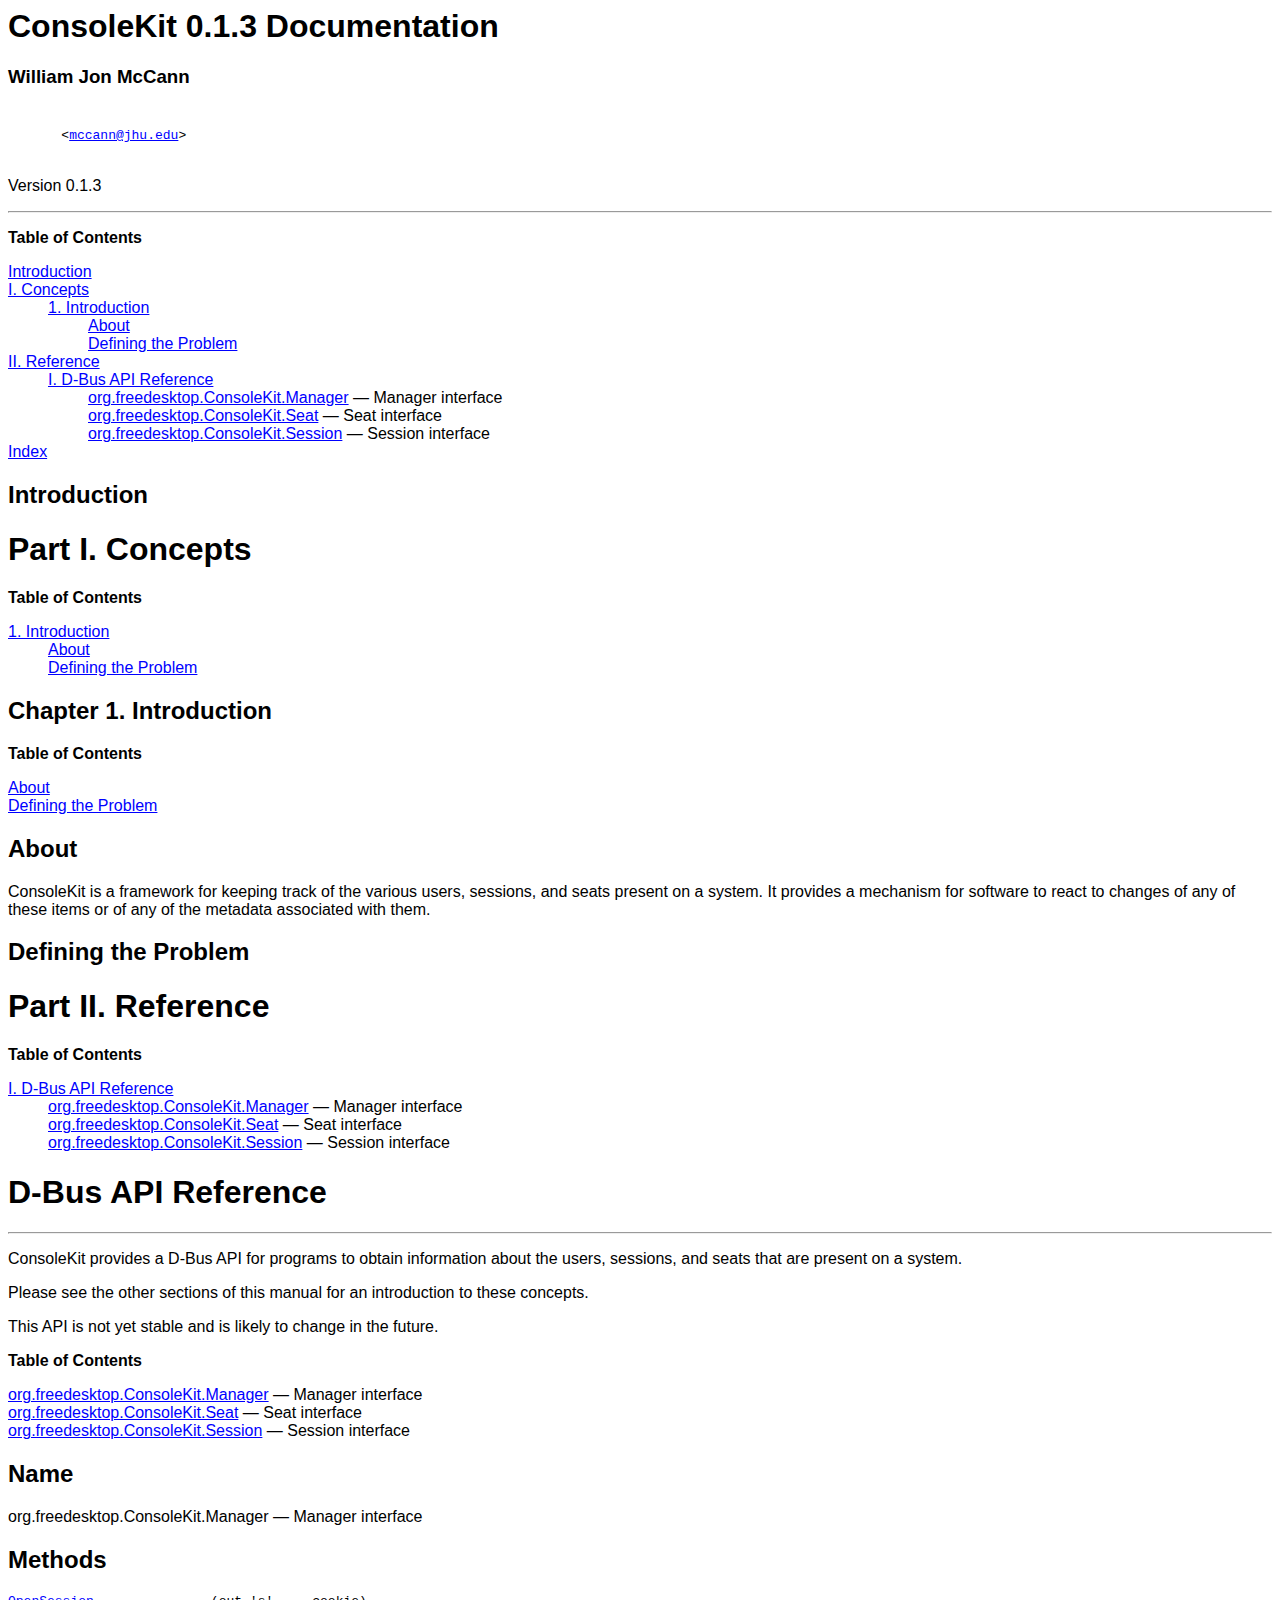
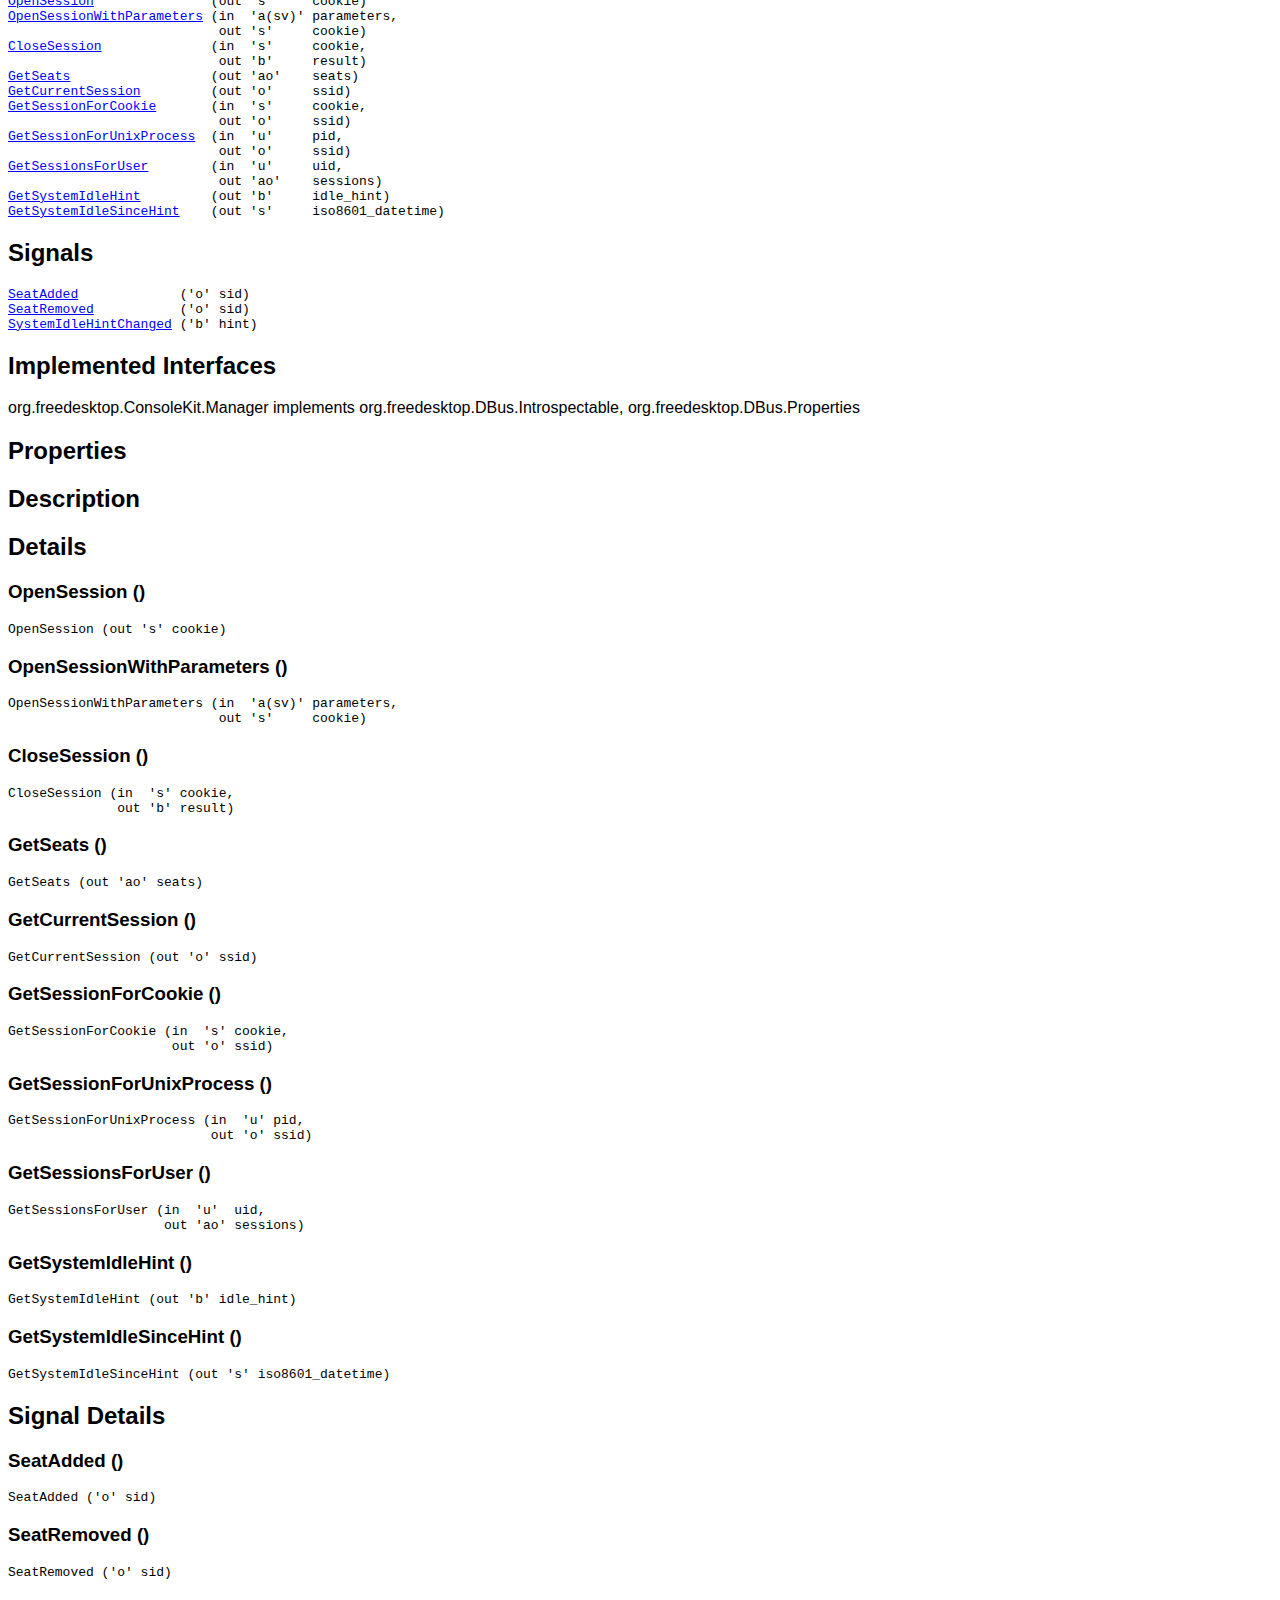
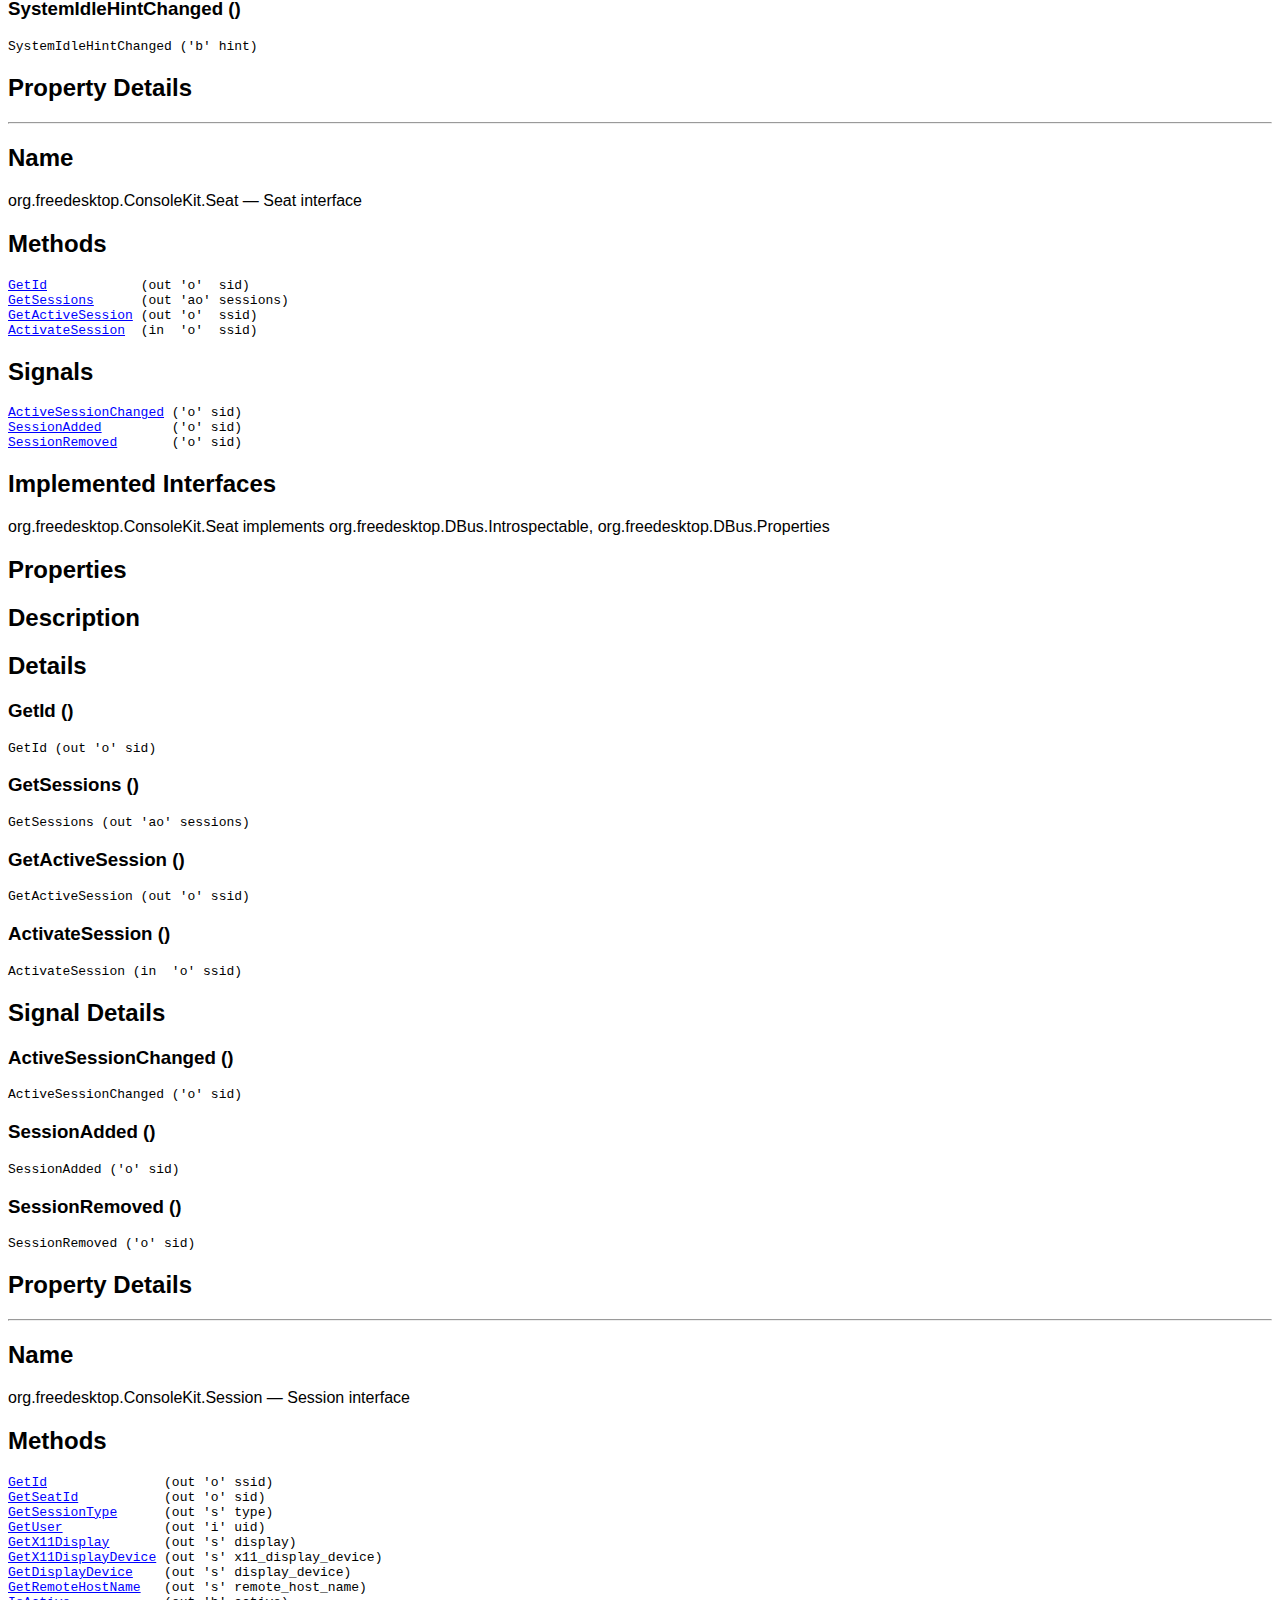
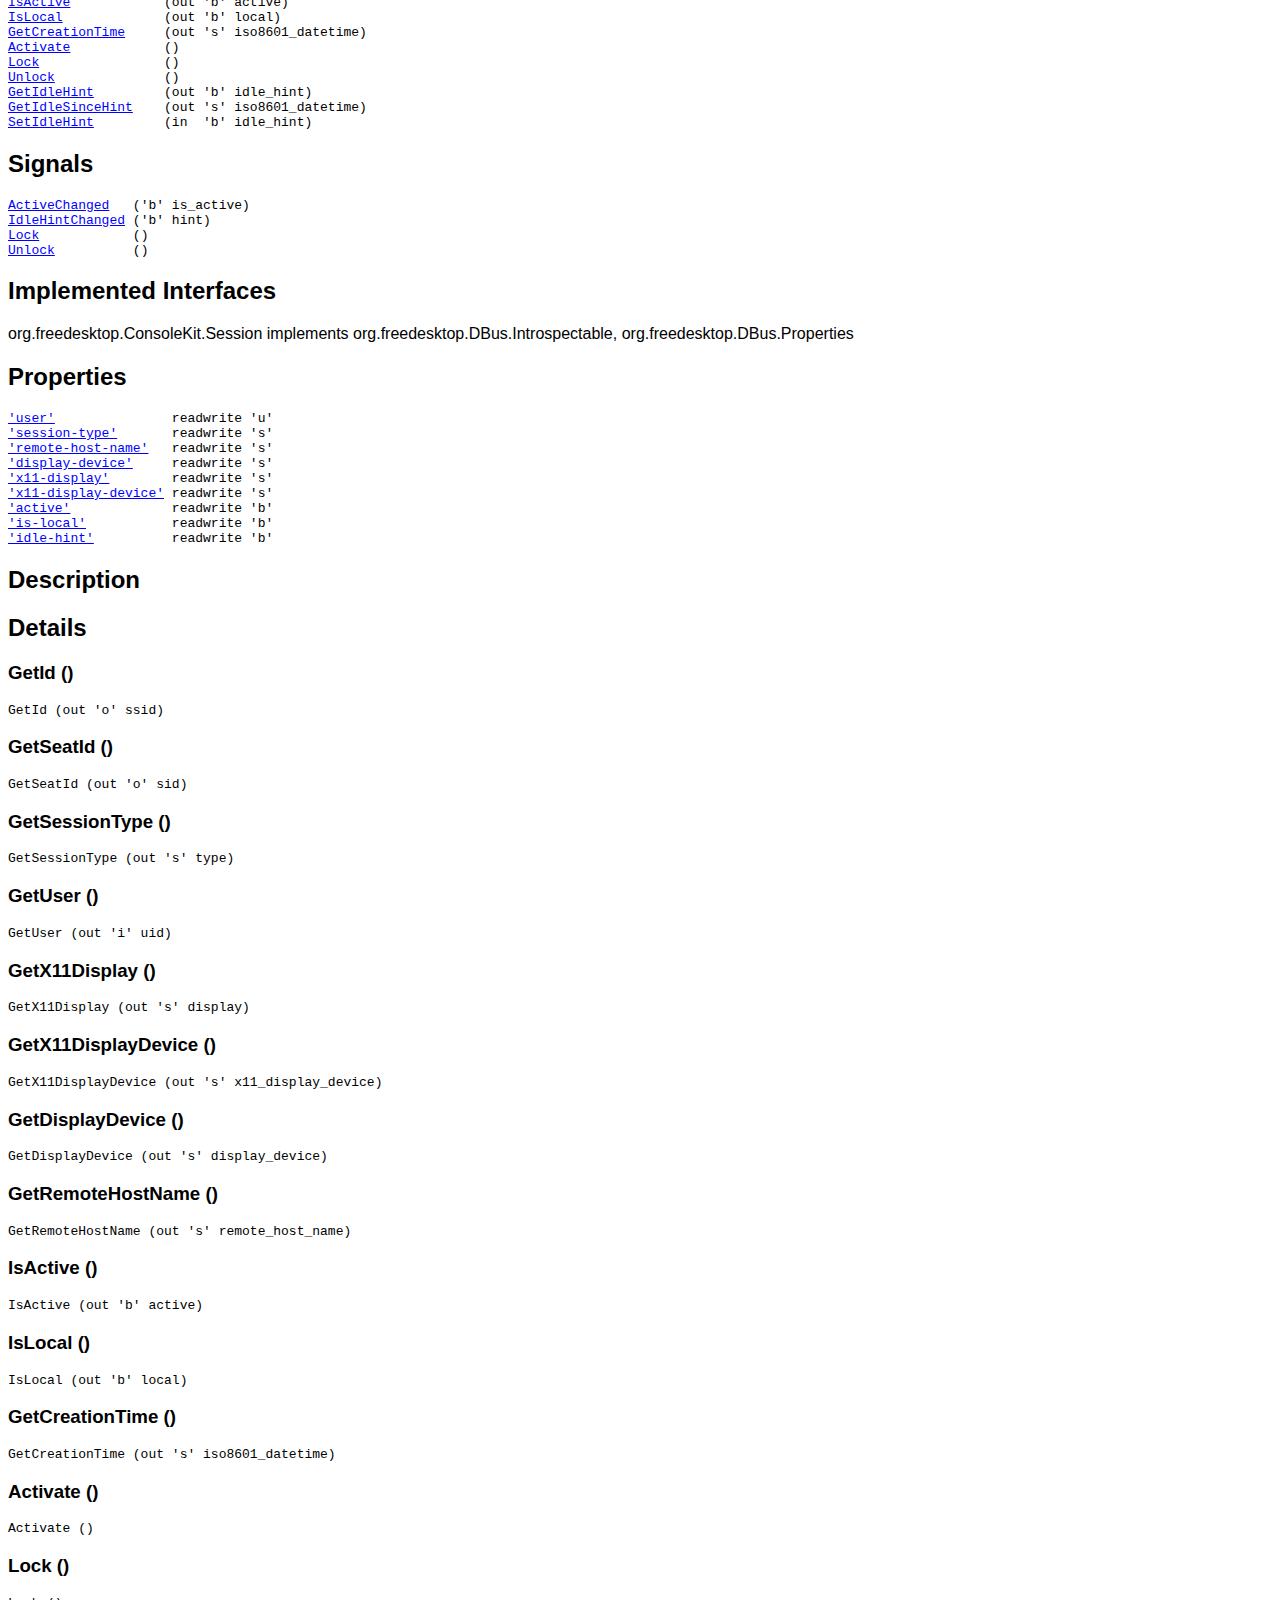
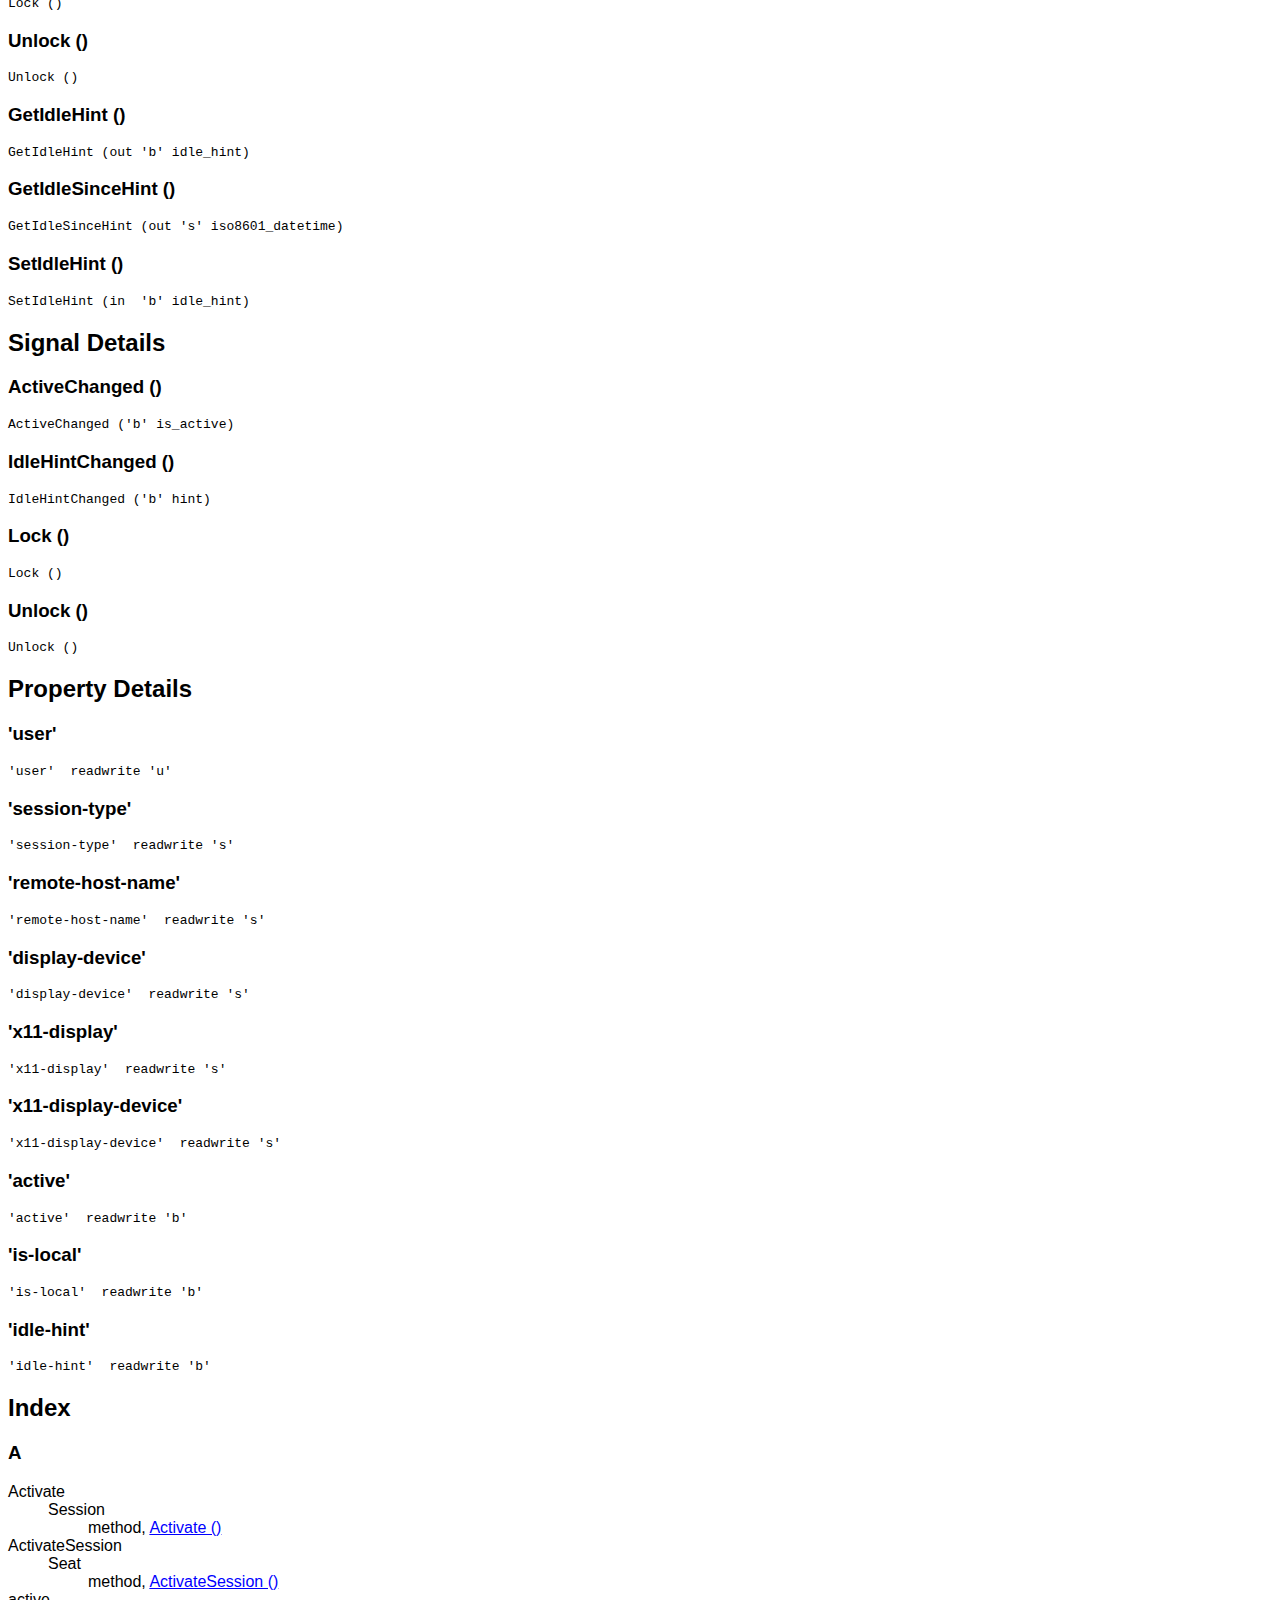
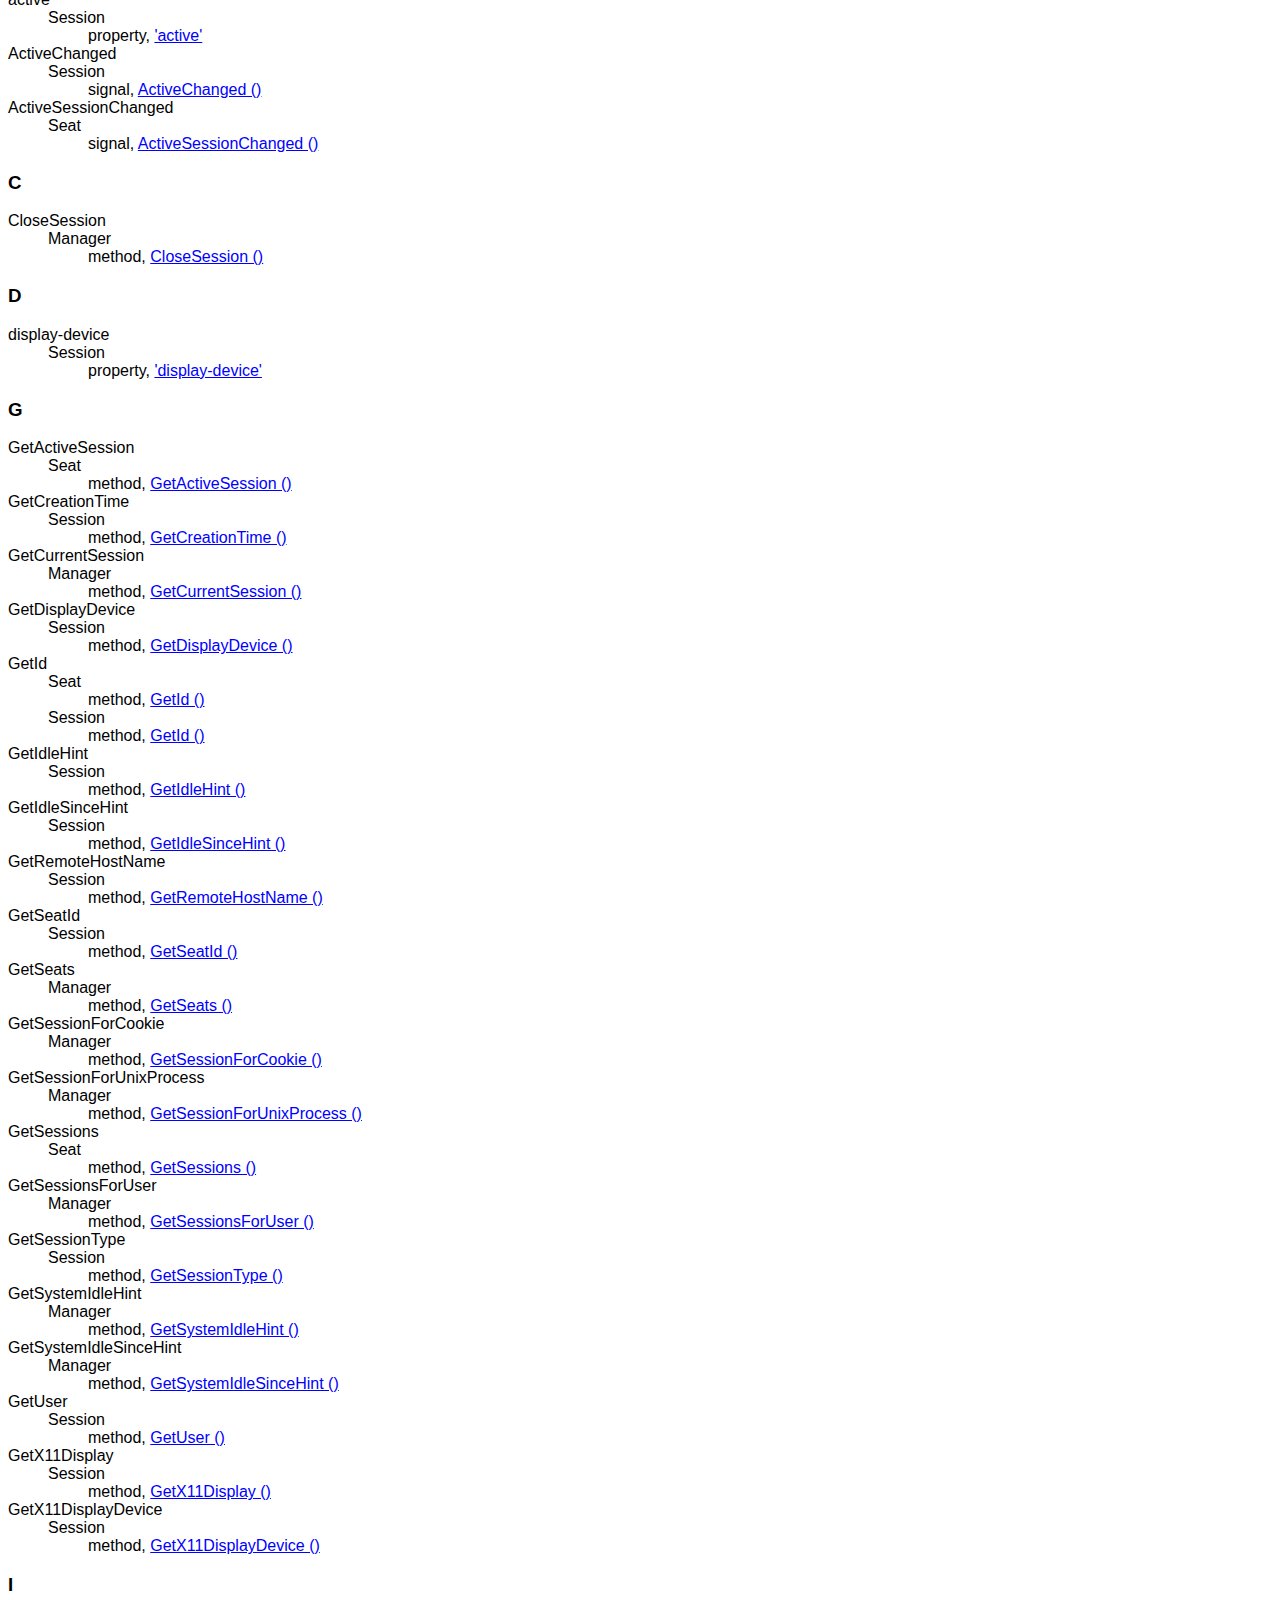
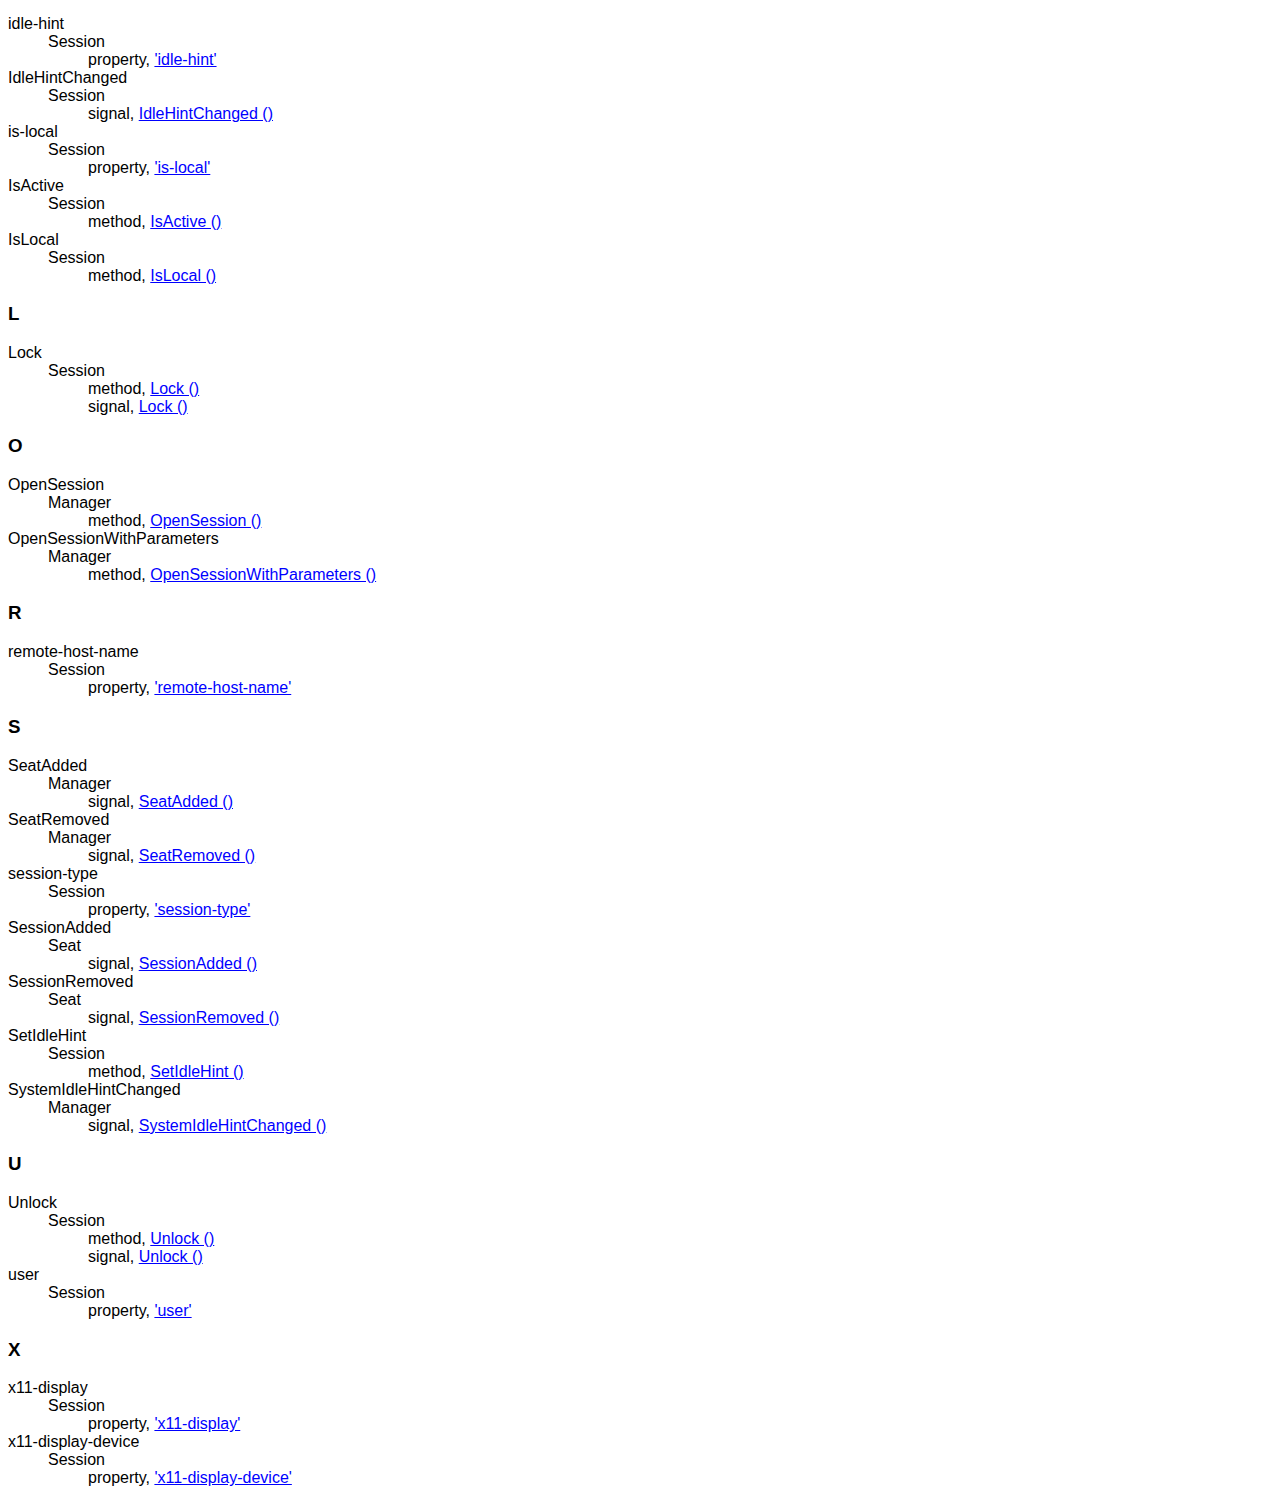
<file: doc/ConsoleKit.html>
<html><head><meta http-equiv="Content-Type" content="text/html; charset=ISO-8859-1"><title>ConsoleKit 0.1.3 Documentation</title><link rel="stylesheet" href="docbook.css" type="text/css"><meta name="generator" content="DocBook XSL Stylesheets V1.72.0"></head><body bgcolor="white" text="black" link="#0000FF" vlink="#840084" alink="#0000FF"><div class="book" lang="en"><div class="titlepage"><div><div><h1 class="title"><a name="index"></a>ConsoleKit 0.1.3 Documentation</h1></div><div><div class="authorgroup"><div class="author"><h3 class="author"><span class="firstname">William Jon</span> <span class="surname">McCann</span></h3><div class="affiliation"><div class="address"><p><br>
������������<code class="email">&lt;<a href="mailto:mccann@jhu.edu">mccann@jhu.edu</a>&gt;</code><br>
����������</p></div></div></div></div></div><div><p class="releaseinfo">Version 0.1.3</p></div></div><hr></div><div class="toc"><p><b>Table of Contents</b></p><dl><dt><span class="preface"><a href="#id3015624">Introduction</a></span></dt><dt><span class="part"><a href="#id3015634">I. Concepts</a></span></dt><dd><dl><dt><span class="chapter"><a href="#introduction">1. Introduction</a></span></dt><dd><dl><dt><span class="sect1"><a href="#id3050619">About</a></span></dt><dt><span class="sect1"><a href="#id2979025">Defining the Problem</a></span></dt></dl></dd></dl></dd><dt><span class="part"><a href="#id3015648">II. Reference</a></span></dt><dd><dl><dt><span class="reference"><a href="#dbus-reference">I. D-Bus API Reference</a></span></dt><dd><dl><dt><span class="refentrytitle"><a href="#Manager">org.freedesktop.ConsoleKit.Manager</a></span><span class="refpurpose"> &#8212; Manager interface</span></dt><dt><span class="refentrytitle"><a href="#Seat">org.freedesktop.ConsoleKit.Seat</a></span><span class="refpurpose"> &#8212; Seat interface</span></dt><dt><span class="refentrytitle"><a href="#Session">org.freedesktop.ConsoleKit.Session</a></span><span class="refpurpose"> &#8212; Session interface</span></dt></dl></dd></dl></dd><dt><span class="index"><a href="#id3029093">Index</a></span></dt></dl></div><div class="preface" lang="en"><div class="titlepage"><div><div><h2 class="title"><a name="id3015624"></a>Introduction</h2></div></div></div><p>
    </p></div><div class="part" lang="en"><div class="titlepage"><div><div><h1 class="title"><a name="id3015634"></a>Part�I.�Concepts</h1></div></div></div><div class="toc"><p><b>Table of Contents</b></p><dl><dt><span class="chapter"><a href="#introduction">1. Introduction</a></span></dt><dd><dl><dt><span class="sect1"><a href="#id3050619">About</a></span></dt><dt><span class="sect1"><a href="#id2979025">Defining the Problem</a></span></dt></dl></dd></dl></div><div class="chapter" lang="en"><div class="titlepage"><div><div><h2 class="title"><a name="introduction"></a>Chapter�1.�Introduction</h2></div></div></div><div class="toc"><p><b>Table of Contents</b></p><dl><dt><span class="sect1"><a href="#id3050619">About</a></span></dt><dt><span class="sect1"><a href="#id2979025">Defining the Problem</a></span></dt></dl></div><div class="sect1" lang="en"><div class="titlepage"><div><div><h2 class="title" style="clear: both"><a name="id3050619"></a>About</h2></div></div></div><p>
      ConsoleKit is a framework for keeping track of the various
      users, sessions, and seats present on a system.  It
      provides a mechanism for software to react to changes of any of
      these items or of any of the metadata associated with them.
    </p></div><div class="sect1" lang="en"><div class="titlepage"><div><div><h2 class="title" style="clear: both"><a name="id2979025"></a>Defining the Problem</h2></div></div></div><p>
    </p></div></div></div><div class="part" lang="en"><div class="titlepage"><div><div><h1 class="title"><a name="id3015648"></a>Part�II.�Reference</h1></div></div></div><div class="toc"><p><b>Table of Contents</b></p><dl><dt><span class="reference"><a href="#dbus-reference">I. D-Bus API Reference</a></span></dt><dd><dl><dt><span class="refentrytitle"><a href="#Manager">org.freedesktop.ConsoleKit.Manager</a></span><span class="refpurpose"> &#8212; Manager interface</span></dt><dt><span class="refentrytitle"><a href="#Seat">org.freedesktop.ConsoleKit.Seat</a></span><span class="refpurpose"> &#8212; Seat interface</span></dt><dt><span class="refentrytitle"><a href="#Session">org.freedesktop.ConsoleKit.Session</a></span><span class="refpurpose"> &#8212; Session interface</span></dt></dl></dd></dl></div><div class="reference" lang="en"><div class="titlepage"><div><div><h1 class="title"><a name="dbus-reference"></a>D-Bus API Reference</h1></div></div><hr></div><div class="partintro" lang="en"><div></div><p>
        ConsoleKit provides a D-Bus API for programs to obtain information about the
        users, sessions, and seats that are present on a system.
        </p><p>
        Please see the other sections of this manual for an introduction to
        these concepts.
        </p><p>
        This API is not yet stable and is likely to change in the future.
        </p><div class="toc"><p><b>Table of Contents</b></p><dl><dt><span class="refentrytitle"><a href="#Manager">org.freedesktop.ConsoleKit.Manager</a></span><span class="refpurpose"> &#8212; Manager interface</span></dt><dt><span class="refentrytitle"><a href="#Seat">org.freedesktop.ConsoleKit.Seat</a></span><span class="refpurpose"> &#8212; Seat interface</span></dt><dt><span class="refentrytitle"><a href="#Session">org.freedesktop.ConsoleKit.Session</a></span><span class="refpurpose"> &#8212; Session interface</span></dt></dl></div></div><div class="refentry" lang="en"><a name="Manager"></a><div class="titlepage"></div><div class="refnamediv"><h2>Name</h2><p>org.freedesktop.ConsoleKit.Manager &#8212; Manager interface</p></div><div class="refsynopsisdiv"><h2>Methods</h2><pre class="synopsis"><a href="#Manager-OpenSession">OpenSession</a>               (out 's'     cookie)
<a href="#Manager-OpenSessionWithParameters">OpenSessionWithParameters</a> (in  'a(sv)' parameters,
                           out 's'     cookie)
<a href="#Manager-CloseSession">CloseSession</a>              (in  's'     cookie,
                           out 'b'     result)
<a href="#Manager-GetSeats">GetSeats</a>                  (out 'ao'    seats)
<a href="#Manager-GetCurrentSession">GetCurrentSession</a>         (out 'o'     ssid)
<a href="#Manager-GetSessionForCookie">GetSessionForCookie</a>       (in  's'     cookie,
                           out 'o'     ssid)
<a href="#Manager-GetSessionForUnixProcess">GetSessionForUnixProcess</a>  (in  'u'     pid,
                           out 'o'     ssid)
<a href="#Manager-GetSessionsForUser">GetSessionsForUser</a>        (in  'u'     uid,
                           out 'ao'    sessions)
<a href="#Manager-GetSystemIdleHint">GetSystemIdleHint</a>         (out 'b'     idle_hint)
<a href="#Manager-GetSystemIdleSinceHint">GetSystemIdleSinceHint</a>    (out 's'     iso8601_datetime)
</pre></div><div class="refsect1" lang="en"><a name="id2981760"></a><h2>Signals</h2><pre class="synopsis"><a href="#Manager-signal-SeatAdded">SeatAdded</a>             ('o' sid)
<a href="#Manager-signal-SeatRemoved">SeatRemoved</a>           ('o' sid)
<a href="#Manager-signal-SystemIdleHintChanged">SystemIdleHintChanged</a> ('b' hint)
</pre></div><div class="refsect1" lang="en"><a name="id2981803"></a><h2>Implemented Interfaces</h2><p>org.freedesktop.ConsoleKit.Manager implements
    org.freedesktop.DBus.Introspectable,
    org.freedesktop.DBus.Properties
    </p></div><div class="refsect1" lang="en"><a name="id2981820"></a><h2>Properties</h2><pre class="synopsis"></pre></div><div class="refsect1" lang="en"><a name="id3024598"></a><h2>Description</h2><p></p></div><div class="refsect1" lang="en"><a name="id3024612"></a><h2>Details</h2><div class="refsect2" lang="en"><a name="id3024622"></a><h3><a name="Manager-OpenSession"></a>OpenSession ()</h3><a class="indexterm" name="id3024634"></a><pre class="programlisting">OpenSession (out 's' cookie)</pre></div><div class="refsect2" lang="en"><a name="id3024658"></a><h3><a name="Manager-OpenSessionWithParameters"></a>OpenSessionWithParameters ()</h3><a class="indexterm" name="id3024671"></a><pre class="programlisting">OpenSessionWithParameters (in  'a(sv)' parameters,
                           out 's'     cookie)</pre></div><div class="refsect2" lang="en"><a name="id3024695"></a><h3><a name="Manager-CloseSession"></a>CloseSession ()</h3><a class="indexterm" name="id3024708"></a><pre class="programlisting">CloseSession (in  's' cookie,
              out 'b' result)</pre></div><div class="refsect2" lang="en"><a name="id3024732"></a><h3><a name="Manager-GetSeats"></a>GetSeats ()</h3><a class="indexterm" name="id3024744"></a><pre class="programlisting">GetSeats (out 'ao' seats)</pre></div><div class="refsect2" lang="en"><a name="id3024767"></a><h3><a name="Manager-GetCurrentSession"></a>GetCurrentSession ()</h3><a class="indexterm" name="id3024780"></a><pre class="programlisting">GetCurrentSession (out 'o' ssid)</pre></div><div class="refsect2" lang="en"><a name="id3024803"></a><h3><a name="Manager-GetSessionForCookie"></a>GetSessionForCookie ()</h3><a class="indexterm" name="id3024816"></a><pre class="programlisting">GetSessionForCookie (in  's' cookie,
                     out 'o' ssid)</pre></div><div class="refsect2" lang="en"><a name="id3024840"></a><h3><a name="Manager-GetSessionForUnixProcess"></a>GetSessionForUnixProcess ()</h3><a class="indexterm" name="id3024854"></a><pre class="programlisting">GetSessionForUnixProcess (in  'u' pid,
                          out 'o' ssid)</pre></div><div class="refsect2" lang="en"><a name="id3024878"></a><h3><a name="Manager-GetSessionsForUser"></a>GetSessionsForUser ()</h3><a class="indexterm" name="id3024891"></a><pre class="programlisting">GetSessionsForUser (in  'u'  uid,
                    out 'ao' sessions)</pre></div><div class="refsect2" lang="en"><a name="id3024915"></a><h3><a name="Manager-GetSystemIdleHint"></a>GetSystemIdleHint ()</h3><a class="indexterm" name="id3024928"></a><pre class="programlisting">GetSystemIdleHint (out 'b' idle_hint)</pre></div><div class="refsect2" lang="en"><a name="id3024950"></a><h3><a name="Manager-GetSystemIdleSinceHint"></a>GetSystemIdleSinceHint ()</h3><a class="indexterm" name="id3024963"></a><pre class="programlisting">GetSystemIdleSinceHint (out 's' iso8601_datetime)</pre></div></div><div class="refsect1" lang="en"><a name="id3024988"></a><h2>Signal Details</h2><div class="refsect2" lang="en"><a name="id3024998"></a><h3><a name="Manager-signal-SeatAdded"></a>SeatAdded ()</h3><a class="indexterm" name="id3025012"></a><pre class="programlisting">SeatAdded ('o' sid)</pre></div><div class="refsect2" lang="en"><a name="id3025035"></a><h3><a name="Manager-signal-SeatRemoved"></a>SeatRemoved ()</h3><a class="indexterm" name="id3025047"></a><pre class="programlisting">SeatRemoved ('o' sid)</pre></div><div class="refsect2" lang="en"><a name="id3025070"></a><h3><a name="Manager-signal-SystemIdleHintChanged"></a>SystemIdleHintChanged ()</h3><a class="indexterm" name="id3025084"></a><pre class="programlisting">SystemIdleHintChanged ('b' hint)</pre></div></div><div class="refsect1" lang="en"><a name="id3025108"></a><h2>Property Details</h2></div></div><div class="refentry" lang="en"><div class="refentry.separator"><hr></div><a name="Seat"></a><div class="titlepage"></div><div class="refnamediv"><h2>Name</h2><p>org.freedesktop.ConsoleKit.Seat &#8212; Seat interface</p></div><div class="refsynopsisdiv"><h2>Methods</h2><pre class="synopsis"><a href="#Seat-GetId">GetId</a>            (out 'o'  sid)
<a href="#Seat-GetSessions">GetSessions</a>      (out 'ao' sessions)
<a href="#Seat-GetActiveSession">GetActiveSession</a> (out 'o'  ssid)
<a href="#Seat-ActivateSession">ActivateSession</a>  (in  'o'  ssid)
</pre></div><div class="refsect1" lang="en"><a name="id3025926"></a><h2>Signals</h2><pre class="synopsis"><a href="#Seat-signal-ActiveSessionChanged">ActiveSessionChanged</a> ('o' sid)
<a href="#Seat-signal-SessionAdded">SessionAdded</a>         ('o' sid)
<a href="#Seat-signal-SessionRemoved">SessionRemoved</a>       ('o' sid)
</pre></div><div class="refsect1" lang="en"><a name="id3025969"></a><h2>Implemented Interfaces</h2><p>org.freedesktop.ConsoleKit.Seat implements
    org.freedesktop.DBus.Introspectable,
    org.freedesktop.DBus.Properties
    </p></div><div class="refsect1" lang="en"><a name="id3025986"></a><h2>Properties</h2><pre class="synopsis"></pre></div><div class="refsect1" lang="en"><a name="id3026001"></a><h2>Description</h2><p></p></div><div class="refsect1" lang="en"><a name="id3026014"></a><h2>Details</h2><div class="refsect2" lang="en"><a name="id3026025"></a><h3><a name="Seat-GetId"></a>GetId ()</h3><a class="indexterm" name="id3026037"></a><pre class="programlisting">GetId (out 'o' sid)</pre></div><div class="refsect2" lang="en"><a name="id3026060"></a><h3><a name="Seat-GetSessions"></a>GetSessions ()</h3><a class="indexterm" name="id3026072"></a><pre class="programlisting">GetSessions (out 'ao' sessions)</pre></div><div class="refsect2" lang="en"><a name="id3026095"></a><h3><a name="Seat-GetActiveSession"></a>GetActiveSession ()</h3><a class="indexterm" name="id3026109"></a><pre class="programlisting">GetActiveSession (out 'o' ssid)</pre></div><div class="refsect2" lang="en"><a name="id3026132"></a><h3><a name="Seat-ActivateSession"></a>ActivateSession ()</h3><a class="indexterm" name="id3026145"></a><pre class="programlisting">ActivateSession (in  'o' ssid)</pre></div></div><div class="refsect1" lang="en"><a name="id3026169"></a><h2>Signal Details</h2><div class="refsect2" lang="en"><a name="id3026180"></a><h3><a name="Seat-signal-ActiveSessionChanged"></a>ActiveSessionChanged ()</h3><a class="indexterm" name="id3026194"></a><pre class="programlisting">ActiveSessionChanged ('o' sid)</pre></div><div class="refsect2" lang="en"><a name="id3026216"></a><h3><a name="Seat-signal-SessionAdded"></a>SessionAdded ()</h3><a class="indexterm" name="id3026230"></a><pre class="programlisting">SessionAdded ('o' sid)</pre></div><div class="refsect2" lang="en"><a name="id3026252"></a><h3><a name="Seat-signal-SessionRemoved"></a>SessionRemoved ()</h3><a class="indexterm" name="id3026265"></a><pre class="programlisting">SessionRemoved ('o' sid)</pre></div></div><div class="refsect1" lang="en"><a name="id3026289"></a><h2>Property Details</h2></div></div><div class="refentry" lang="en"><div class="refentry.separator"><hr></div><a name="Session"></a><div class="titlepage"></div><div class="refnamediv"><h2>Name</h2><p>org.freedesktop.ConsoleKit.Session &#8212; Session interface</p></div><div class="refsynopsisdiv"><h2>Methods</h2><pre class="synopsis"><a href="#Session-GetId">GetId</a>               (out 'o' ssid)
<a href="#Session-GetSeatId">GetSeatId</a>           (out 'o' sid)
<a href="#Session-GetSessionType">GetSessionType</a>      (out 's' type)
<a href="#Session-GetUser">GetUser</a>             (out 'i' uid)
<a href="#Session-GetX11Display">GetX11Display</a>       (out 's' display)
<a href="#Session-GetX11DisplayDevice">GetX11DisplayDevice</a> (out 's' x11_display_device)
<a href="#Session-GetDisplayDevice">GetDisplayDevice</a>    (out 's' display_device)
<a href="#Session-GetRemoteHostName">GetRemoteHostName</a>   (out 's' remote_host_name)
<a href="#Session-IsActive">IsActive</a>            (out 'b' active)
<a href="#Session-IsLocal">IsLocal</a>             (out 'b' local)
<a href="#Session-GetCreationTime">GetCreationTime</a>     (out 's' iso8601_datetime)
<a href="#Session-Activate">Activate</a>            ()
<a href="#Session-Lock">Lock</a>                ()
<a href="#Session-Unlock">Unlock</a>              ()
<a href="#Session-GetIdleHint">GetIdleHint</a>         (out 'b' idle_hint)
<a href="#Session-GetIdleSinceHint">GetIdleSinceHint</a>    (out 's' iso8601_datetime)
<a href="#Session-SetIdleHint">SetIdleHint</a>         (in  'b' idle_hint)
</pre></div><div class="refsect1" lang="en"><a name="id3026944"></a><h2>Signals</h2><pre class="synopsis"><a href="#Session-signal-ActiveChanged">ActiveChanged</a>   ('b' is_active)
<a href="#Session-signal-IdleHintChanged">IdleHintChanged</a> ('b' hint)
<a href="#Session-signal-Lock">Lock</a>            ()
<a href="#Session-signal-Unlock">Unlock</a>          ()
</pre></div><div class="refsect1" lang="en"><a name="id3026995"></a><h2>Implemented Interfaces</h2><p>org.freedesktop.ConsoleKit.Session implements
    org.freedesktop.DBus.Introspectable,
    org.freedesktop.DBus.Properties
    </p></div><div class="refsect1" lang="en"><a name="id3027012"></a><h2>Properties</h2><pre class="synopsis"><a href="#Session-property-user">'user'</a>               readwrite 'u'
<a href="#Session-property-session-type">'session-type'</a>       readwrite 's'
<a href="#Session-property-remote-host-name">'remote-host-name'</a>   readwrite 's'
<a href="#Session-property-display-device">'display-device'</a>     readwrite 's'
<a href="#Session-property-x11-display">'x11-display'</a>        readwrite 's'
<a href="#Session-property-x11-display-device">'x11-display-device'</a> readwrite 's'
<a href="#Session-property-active">'active'</a>             readwrite 'b'
<a href="#Session-property-is-local">'is-local'</a>           readwrite 'b'
<a href="#Session-property-idle-hint">'idle-hint'</a>          readwrite 'b'
</pre></div><div class="refsect1" lang="en"><a name="id3027108"></a><h2>Description</h2><p></p></div><div class="refsect1" lang="en"><a name="id3027122"></a><h2>Details</h2><div class="refsect2" lang="en"><a name="id3027132"></a><h3><a name="Session-GetId"></a>GetId ()</h3><a class="indexterm" name="id3027144"></a><pre class="programlisting">GetId (out 'o' ssid)</pre></div><div class="refsect2" lang="en"><a name="id3027167"></a><h3><a name="Session-GetSeatId"></a>GetSeatId ()</h3><a class="indexterm" name="id3027180"></a><pre class="programlisting">GetSeatId (out 'o' sid)</pre></div><div class="refsect2" lang="en"><a name="id3027203"></a><h3><a name="Session-GetSessionType"></a>GetSessionType ()</h3><a class="indexterm" name="id3027216"></a><pre class="programlisting">GetSessionType (out 's' type)</pre></div><div class="refsect2" lang="en"><a name="id3027238"></a><h3><a name="Session-GetUser"></a>GetUser ()</h3><a class="indexterm" name="id3027251"></a><pre class="programlisting">GetUser (out 'i' uid)</pre></div><div class="refsect2" lang="en"><a name="id3027274"></a><h3><a name="Session-GetX11Display"></a>GetX11Display ()</h3><a class="indexterm" name="id3027287"></a><pre class="programlisting">GetX11Display (out 's' display)</pre></div><div class="refsect2" lang="en"><a name="id3027310"></a><h3><a name="Session-GetX11DisplayDevice"></a>GetX11DisplayDevice ()</h3><a class="indexterm" name="id3027323"></a><pre class="programlisting">GetX11DisplayDevice (out 's' x11_display_device)</pre></div><div class="refsect2" lang="en"><a name="id3027346"></a><h3><a name="Session-GetDisplayDevice"></a>GetDisplayDevice ()</h3><a class="indexterm" name="id3027359"></a><pre class="programlisting">GetDisplayDevice (out 's' display_device)</pre></div><div class="refsect2" lang="en"><a name="id3027383"></a><h3><a name="Session-GetRemoteHostName"></a>GetRemoteHostName ()</h3><a class="indexterm" name="id3027395"></a><pre class="programlisting">GetRemoteHostName (out 's' remote_host_name)</pre></div><div class="refsect2" lang="en"><a name="id3027419"></a><h3><a name="Session-IsActive"></a>IsActive ()</h3><a class="indexterm" name="id3027431"></a><pre class="programlisting">IsActive (out 'b' active)</pre></div><div class="refsect2" lang="en"><a name="id3027454"></a><h3><a name="Session-IsLocal"></a>IsLocal ()</h3><a class="indexterm" name="id3027467"></a><pre class="programlisting">IsLocal (out 'b' local)</pre></div><div class="refsect2" lang="en"><a name="id3027489"></a><h3><a name="Session-GetCreationTime"></a>GetCreationTime ()</h3><a class="indexterm" name="id3027503"></a><pre class="programlisting">GetCreationTime (out 's' iso8601_datetime)</pre></div><div class="refsect2" lang="en"><a name="id3027526"></a><h3><a name="Session-Activate"></a>Activate ()</h3><a class="indexterm" name="id3027538"></a><pre class="programlisting">Activate ()</pre></div><div class="refsect2" lang="en"><a name="id3027561"></a><h3><a name="Session-Lock"></a>Lock ()</h3><a class="indexterm" name="id3027573"></a><pre class="programlisting">Lock ()</pre></div><div class="refsect2" lang="en"><a name="id3027596"></a><h3><a name="Session-Unlock"></a>Unlock ()</h3><a class="indexterm" name="id3027608"></a><pre class="programlisting">Unlock ()</pre></div><div class="refsect2" lang="en"><a name="id3027631"></a><h3><a name="Session-GetIdleHint"></a>GetIdleHint ()</h3><a class="indexterm" name="id3027643"></a><pre class="programlisting">GetIdleHint (out 'b' idle_hint)</pre></div><div class="refsect2" lang="en"><a name="id3027666"></a><h3><a name="Session-GetIdleSinceHint"></a>GetIdleSinceHint ()</h3><a class="indexterm" name="id3027680"></a><pre class="programlisting">GetIdleSinceHint (out 's' iso8601_datetime)</pre></div><div class="refsect2" lang="en"><a name="id3027703"></a><h3><a name="Session-SetIdleHint"></a>SetIdleHint ()</h3><a class="indexterm" name="id3027715"></a><pre class="programlisting">SetIdleHint (in  'b' idle_hint)</pre></div></div><div class="refsect1" lang="en"><a name="id3027739"></a><h2>Signal Details</h2><div class="refsect2" lang="en"><a name="id3027750"></a><h3><a name="Session-signal-ActiveChanged"></a>ActiveChanged ()</h3><a class="indexterm" name="id3027763"></a><pre class="programlisting">ActiveChanged ('b' is_active)</pre></div><div class="refsect2" lang="en"><a name="id3027786"></a><h3><a name="Session-signal-IdleHintChanged"></a>IdleHintChanged ()</h3><a class="indexterm" name="id3027799"></a><pre class="programlisting">IdleHintChanged ('b' hint)</pre></div><div class="refsect2" lang="en"><a name="id3027823"></a><h3><a name="Session-signal-Lock"></a>Lock ()</h3><a class="indexterm" name="id3027835"></a><pre class="programlisting">Lock ()</pre></div><div class="refsect2" lang="en"><a name="id3027858"></a><h3><a name="Session-signal-Unlock"></a>Unlock ()</h3><a class="indexterm" name="id3027871"></a><pre class="programlisting">Unlock ()</pre></div></div><div class="refsect1" lang="en"><a name="id3027895"></a><h2>Property Details</h2><div class="refsect2" lang="en"><a name="id3027905"></a><h3><a name="Session-property-user"></a>'user'</h3><a class="indexterm" name="id3027918"></a><pre class="programlisting">'user'  readwrite 'u'
</pre></div><div class="refsect2" lang="en"><a name="id3027941"></a><h3><a name="Session-property-session-type"></a>'session-type'</h3><a class="indexterm" name="id3027954"></a><pre class="programlisting">'session-type'  readwrite 's'
</pre></div><div class="refsect2" lang="en"><a name="id3027976"></a><h3><a name="Session-property-remote-host-name"></a>'remote-host-name'</h3><a class="indexterm" name="id3027990"></a><pre class="programlisting">'remote-host-name'  readwrite 's'
</pre></div><div class="refsect2" lang="en"><a name="id3028013"></a><h3><a name="Session-property-display-device"></a>'display-device'</h3><a class="indexterm" name="id3028026"></a><pre class="programlisting">'display-device'  readwrite 's'
</pre></div><div class="refsect2" lang="en"><a name="id3028049"></a><h3><a name="Session-property-x11-display"></a>'x11-display'</h3><a class="indexterm" name="id3028063"></a><pre class="programlisting">'x11-display'  readwrite 's'
</pre></div><div class="refsect2" lang="en"><a name="id3028086"></a><h3><a name="Session-property-x11-display-device"></a>'x11-display-device'</h3><a class="indexterm" name="id3028100"></a><pre class="programlisting">'x11-display-device'  readwrite 's'
</pre></div><div class="refsect2" lang="en"><a name="id3028123"></a><h3><a name="Session-property-active"></a>'active'</h3><a class="indexterm" name="id3028136"></a><pre class="programlisting">'active'  readwrite 'b'
</pre></div><div class="refsect2" lang="en"><a name="id3028159"></a><h3><a name="Session-property-is-local"></a>'is-local'</h3><a class="indexterm" name="id3028172"></a><pre class="programlisting">'is-local'  readwrite 'b'
</pre></div><div class="refsect2" lang="en"><a name="id3028195"></a><h3><a name="Session-property-idle-hint"></a>'idle-hint'</h3><a class="indexterm" name="id3028208"></a><pre class="programlisting">'idle-hint'  readwrite 'b'
</pre></div></div></div></div></div><div class="index"><div class="titlepage"><div><div><h2 class="title"><a name="id3029093"></a>Index</h2></div></div></div><div class="index"><div class="indexdiv"><h3>A</h3><dl><dt>Activate</dt><dd><dl><dt>Session</dt><dd><dl><dt>method, <a href="#id3027526">Activate ()</a></dt></dl></dd></dl></dd><dt>ActivateSession</dt><dd><dl><dt>Seat</dt><dd><dl><dt>method, <a href="#id3026132">ActivateSession ()</a></dt></dl></dd></dl></dd><dt>active</dt><dd><dl><dt>Session</dt><dd><dl><dt>property, <a href="#id3028123">'active'</a></dt></dl></dd></dl></dd><dt>ActiveChanged</dt><dd><dl><dt>Session</dt><dd><dl><dt>signal, <a href="#id3027750">ActiveChanged ()</a></dt></dl></dd></dl></dd><dt>ActiveSessionChanged</dt><dd><dl><dt>Seat</dt><dd><dl><dt>signal, <a href="#id3026180">ActiveSessionChanged ()</a></dt></dl></dd></dl></dd></dl></div><div class="indexdiv"><h3>C</h3><dl><dt>CloseSession</dt><dd><dl><dt>Manager</dt><dd><dl><dt>method, <a href="#id3024695">CloseSession ()</a></dt></dl></dd></dl></dd></dl></div><div class="indexdiv"><h3>D</h3><dl><dt>display-device</dt><dd><dl><dt>Session</dt><dd><dl><dt>property, <a href="#id3028013">'display-device'</a></dt></dl></dd></dl></dd></dl></div><div class="indexdiv"><h3>G</h3><dl><dt>GetActiveSession</dt><dd><dl><dt>Seat</dt><dd><dl><dt>method, <a href="#id3026095">GetActiveSession ()</a></dt></dl></dd></dl></dd><dt>GetCreationTime</dt><dd><dl><dt>Session</dt><dd><dl><dt>method, <a href="#id3027489">GetCreationTime ()</a></dt></dl></dd></dl></dd><dt>GetCurrentSession</dt><dd><dl><dt>Manager</dt><dd><dl><dt>method, <a href="#id3024767">GetCurrentSession ()</a></dt></dl></dd></dl></dd><dt>GetDisplayDevice</dt><dd><dl><dt>Session</dt><dd><dl><dt>method, <a href="#id3027346">GetDisplayDevice ()</a></dt></dl></dd></dl></dd><dt>GetId</dt><dd><dl><dt>Seat</dt><dd><dl><dt>method, <a href="#id3026025">GetId ()</a></dt></dl></dd><dt>Session</dt><dd><dl><dt>method, <a href="#id3027132">GetId ()</a></dt></dl></dd></dl></dd><dt>GetIdleHint</dt><dd><dl><dt>Session</dt><dd><dl><dt>method, <a href="#id3027631">GetIdleHint ()</a></dt></dl></dd></dl></dd><dt>GetIdleSinceHint</dt><dd><dl><dt>Session</dt><dd><dl><dt>method, <a href="#id3027666">GetIdleSinceHint ()</a></dt></dl></dd></dl></dd><dt>GetRemoteHostName</dt><dd><dl><dt>Session</dt><dd><dl><dt>method, <a href="#id3027383">GetRemoteHostName ()</a></dt></dl></dd></dl></dd><dt>GetSeatId</dt><dd><dl><dt>Session</dt><dd><dl><dt>method, <a href="#id3027167">GetSeatId ()</a></dt></dl></dd></dl></dd><dt>GetSeats</dt><dd><dl><dt>Manager</dt><dd><dl><dt>method, <a href="#id3024732">GetSeats ()</a></dt></dl></dd></dl></dd><dt>GetSessionForCookie</dt><dd><dl><dt>Manager</dt><dd><dl><dt>method, <a href="#id3024803">GetSessionForCookie ()</a></dt></dl></dd></dl></dd><dt>GetSessionForUnixProcess</dt><dd><dl><dt>Manager</dt><dd><dl><dt>method, <a href="#id3024840">GetSessionForUnixProcess ()</a></dt></dl></dd></dl></dd><dt>GetSessions</dt><dd><dl><dt>Seat</dt><dd><dl><dt>method, <a href="#id3026060">GetSessions ()</a></dt></dl></dd></dl></dd><dt>GetSessionsForUser</dt><dd><dl><dt>Manager</dt><dd><dl><dt>method, <a href="#id3024878">GetSessionsForUser ()</a></dt></dl></dd></dl></dd><dt>GetSessionType</dt><dd><dl><dt>Session</dt><dd><dl><dt>method, <a href="#id3027203">GetSessionType ()</a></dt></dl></dd></dl></dd><dt>GetSystemIdleHint</dt><dd><dl><dt>Manager</dt><dd><dl><dt>method, <a href="#id3024915">GetSystemIdleHint ()</a></dt></dl></dd></dl></dd><dt>GetSystemIdleSinceHint</dt><dd><dl><dt>Manager</dt><dd><dl><dt>method, <a href="#id3024950">GetSystemIdleSinceHint ()</a></dt></dl></dd></dl></dd><dt>GetUser</dt><dd><dl><dt>Session</dt><dd><dl><dt>method, <a href="#id3027238">GetUser ()</a></dt></dl></dd></dl></dd><dt>GetX11Display</dt><dd><dl><dt>Session</dt><dd><dl><dt>method, <a href="#id3027274">GetX11Display ()</a></dt></dl></dd></dl></dd><dt>GetX11DisplayDevice</dt><dd><dl><dt>Session</dt><dd><dl><dt>method, <a href="#id3027310">GetX11DisplayDevice ()</a></dt></dl></dd></dl></dd></dl></div><div class="indexdiv"><h3>I</h3><dl><dt>idle-hint</dt><dd><dl><dt>Session</dt><dd><dl><dt>property, <a href="#id3028195">'idle-hint'</a></dt></dl></dd></dl></dd><dt>IdleHintChanged</dt><dd><dl><dt>Session</dt><dd><dl><dt>signal, <a href="#id3027786">IdleHintChanged ()</a></dt></dl></dd></dl></dd><dt>is-local</dt><dd><dl><dt>Session</dt><dd><dl><dt>property, <a href="#id3028159">'is-local'</a></dt></dl></dd></dl></dd><dt>IsActive</dt><dd><dl><dt>Session</dt><dd><dl><dt>method, <a href="#id3027419">IsActive ()</a></dt></dl></dd></dl></dd><dt>IsLocal</dt><dd><dl><dt>Session</dt><dd><dl><dt>method, <a href="#id3027454">IsLocal ()</a></dt></dl></dd></dl></dd></dl></div><div class="indexdiv"><h3>L</h3><dl><dt>Lock</dt><dd><dl><dt>Session</dt><dd><dl><dt>method, <a href="#id3027561">Lock ()</a></dt><dt>signal, <a href="#id3027823">Lock ()</a></dt></dl></dd></dl></dd></dl></div><div class="indexdiv"><h3>O</h3><dl><dt>OpenSession</dt><dd><dl><dt>Manager</dt><dd><dl><dt>method, <a href="#id3024622">OpenSession ()</a></dt></dl></dd></dl></dd><dt>OpenSessionWithParameters</dt><dd><dl><dt>Manager</dt><dd><dl><dt>method, <a href="#id3024658">OpenSessionWithParameters ()</a></dt></dl></dd></dl></dd></dl></div><div class="indexdiv"><h3>R</h3><dl><dt>remote-host-name</dt><dd><dl><dt>Session</dt><dd><dl><dt>property, <a href="#id3027976">'remote-host-name'</a></dt></dl></dd></dl></dd></dl></div><div class="indexdiv"><h3>S</h3><dl><dt>SeatAdded</dt><dd><dl><dt>Manager</dt><dd><dl><dt>signal, <a href="#id3024998">SeatAdded ()</a></dt></dl></dd></dl></dd><dt>SeatRemoved</dt><dd><dl><dt>Manager</dt><dd><dl><dt>signal, <a href="#id3025035">SeatRemoved ()</a></dt></dl></dd></dl></dd><dt>session-type</dt><dd><dl><dt>Session</dt><dd><dl><dt>property, <a href="#id3027941">'session-type'</a></dt></dl></dd></dl></dd><dt>SessionAdded</dt><dd><dl><dt>Seat</dt><dd><dl><dt>signal, <a href="#id3026216">SessionAdded ()</a></dt></dl></dd></dl></dd><dt>SessionRemoved</dt><dd><dl><dt>Seat</dt><dd><dl><dt>signal, <a href="#id3026252">SessionRemoved ()</a></dt></dl></dd></dl></dd><dt>SetIdleHint</dt><dd><dl><dt>Session</dt><dd><dl><dt>method, <a href="#id3027703">SetIdleHint ()</a></dt></dl></dd></dl></dd><dt>SystemIdleHintChanged</dt><dd><dl><dt>Manager</dt><dd><dl><dt>signal, <a href="#id3025070">SystemIdleHintChanged ()</a></dt></dl></dd></dl></dd></dl></div><div class="indexdiv"><h3>U</h3><dl><dt>Unlock</dt><dd><dl><dt>Session</dt><dd><dl><dt>method, <a href="#id3027596">Unlock ()</a></dt><dt>signal, <a href="#id3027858">Unlock ()</a></dt></dl></dd></dl></dd><dt>user</dt><dd><dl><dt>Session</dt><dd><dl><dt>property, <a href="#id3027905">'user'</a></dt></dl></dd></dl></dd></dl></div><div class="indexdiv"><h3>X</h3><dl><dt>x11-display</dt><dd><dl><dt>Session</dt><dd><dl><dt>property, <a href="#id3028049">'x11-display'</a></dt></dl></dd></dl></dd><dt>x11-display-device</dt><dd><dl><dt>Session</dt><dd><dl><dt>property, <a href="#id3028086">'x11-display-device'</a></dt></dl></dd></dl></dd></dl></div></div></div></div></body></html>
</file>
<file: doc/docbook.css>
body {
	font-family: luxi sans,sans-serif;
}

table {
	border: solid 1pt; 
	border-collapse: collapse;
}

th {
	background: #eeeeee; 
	padding: 5px;
}

td {
	border: solid 1pt;
	padding: 5px;
}
</file>
